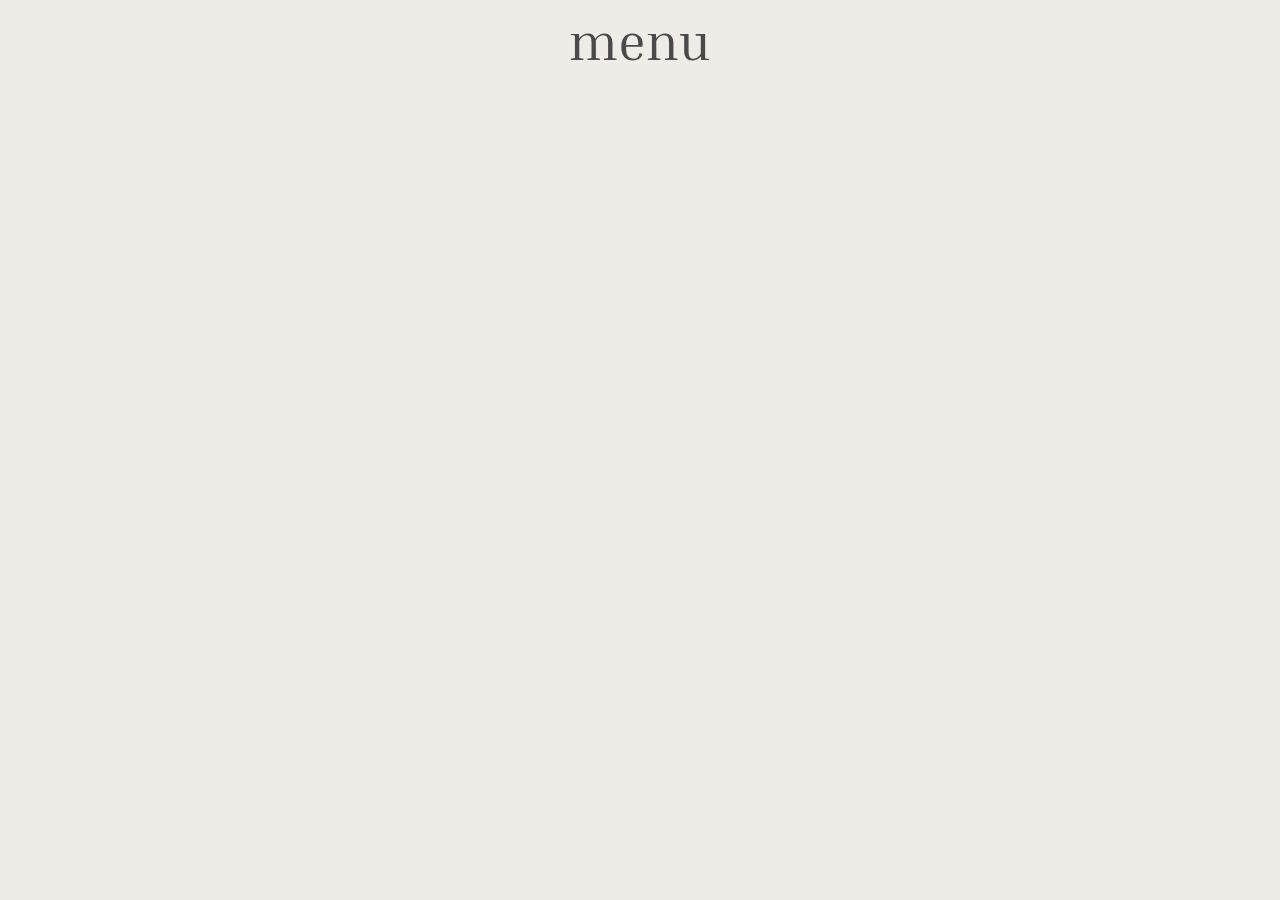
<file: index.html>
<!DOCTYPE html>
<html>
    <head>
        <meta charset="UTF-8">
        <meta name="viewport" content="width = device-width, initial-scale = 1.0">
        <link rel="stylesheet" href="restaurant.css">
        <link href="https://fonts.googleapis.com/css?family=Inria+Serif&display=swap" rel="stylesheet">
        <link href="https://fonts.googleapis.com/css?family=Source+Code+Pro&display=swap" rel="stylesheet">
        <title> Restaurant </title>
    </head>
    
    <body>
        <header><p id="title">menu</p>
            <nav>
                <div id="myLinks">
                </div>
            </nav>
            <!--
        <button class="filter" id="vegetarian" onclick="filter(this.id)">vegetarian</button>
        <button class="filter" id="discount" onclick="filter(this.id)">discounts</button>
        <button class="filter" id="available" onclick="filter(this.id)">available</button> -->
        </header>
        
        <main>
            <template id="dishTemplate">
            <article class="course">
                <header>
                <h3>name</h3>
                    <div class="container">
                        <img class="course-image" src="default.jpg">
                        <p class="soldout">Sold out!</p>
                        <p class="price price-discount"><span>69</span>,-</p>
                        <p class="price price-full"><span>69</span>,-</p>
                    </div>
                </header>
            <p class="why">short description</p>
                
            <button class="read-more" id="" onclick="showModal(this)">READ MORE</button>
            </article>
                
            <div id="myModal" class="modal">
              <!-- Modal content -->
              <div class="modal-content">
                <span class="close" id="" onclick="hideModal(this)">&times;</span>
                  <h4>name</h4>
                  <img class="modal-image" src="default.jpg">
                  <ul class="modalInfo"></ul>
              </div>

            </div>    
            </template>
        </main>
    <script src="restaurant.js"></script>
    </body>
</html>
</file>
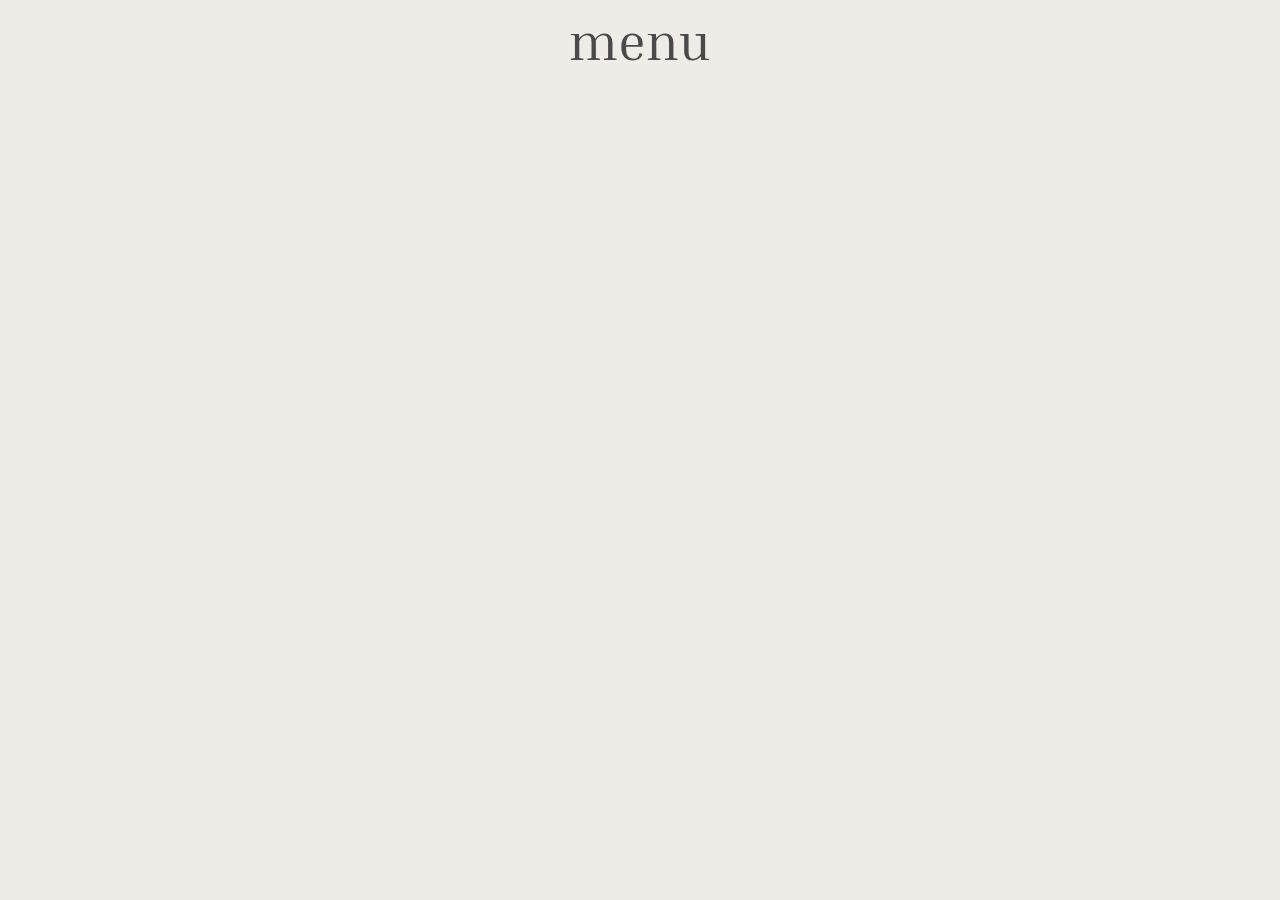
<file: restaurant.html>
<!DOCTYPE html>
<html>
    <head>
        <meta charset="UTF-8">
        <meta name="viewport" content="width = device-width, initial-scale = 1.0">
        <link rel="stylesheet" href="restaurant.css">
        <link href="https://fonts.googleapis.com/css?family=Inria+Serif&display=swap" rel="stylesheet">
        <link href="https://fonts.googleapis.com/css?family=Source+Code+Pro&display=swap" rel="stylesheet">
        <title> Restaurant </title>
    </head>
    
    <body>
        <header><p id="title">menu</p>
            <nav>
                <div id="myLinks">
                </div>
            </nav>
            <!--
        <button class="filter" id="vegetarian" onclick="filter(this.id)">vegetarian</button>
        <button class="filter" id="discount" onclick="filter(this.id)">discounts</button>
        <button class="filter" id="available" onclick="filter(this.id)">available</button> -->
        </header>
        
        <main>
            <template id="dishTemplate">
            <article class="course">
                <header>
                <h3>name</h3>
                    <div class="container">
                        <img class="course-image" src="default.jpg">
                        <p class="soldout">Sold out!</p>
                        <p class="price price-discount"><span>69</span>,-</p>
                        <p class="price price-full"><span>69</span>,-</p>
                    </div>
                </header>
            <p class="why">short description</p>
                
            <button class="read-more" id="" onclick="showModal(this)">READ MORE</button>
            </article>
                
            <div id="myModal" class="modal">
              <!-- Modal content -->
              <div class="modal-content">
                <span class="close" id="" onclick="hideModal(this)">&times;</span>
                  <h4>name</h4>
                  <img class="modal-image" src="default.jpg">
                  <ul class="modalInfo"></ul>
              </div>

            </div>    
            </template>
        </main>
    <script src="restaurant.js"></script>
    </body>
</html>
</file>
<file: restaurant.css>
html{
    margin: 0;
    padding:0;
    font-family: 'Inria Serif', serif;
    background-color: #EFEBE6;
    color: #4A4A4A;
    font-size: 1.1em;
    scroll-behavior: smooth;
}
header{
    top:0;
    text-align: center;
} 
#title{
    font-size: 3em;
    padding: 0 0 2% 0;
    margin:0;
}
nav a{
    color: #4A4A4A;
    text-decoration: none;
    padding: 0 3%;
}
#myLinks{
    display: inline;
    border-bottom: 1px solid #DF9797;
}
.filter{
    text-align: center;
    width:10%;
    height: 4em;
    padding: 1%;
    background-color: #F0B9B9;
    color:#4A4A4A;
    border: none;
    font-family: 'Source Code Pro', monospace;
    font-weight: 600;
    font-size: 0.5em;
    cursor: pointer;
}
h2{
    padding: 5% 0 0 0;
    
    border-bottom: 1px solid #DF9797;
}
h3{
    height: 2em
}
.course{
    padding-top: 0;
    margin-top: 0;
}
img{
    width: 100%
}
main{
    display: grid;
    grid-template-columns: 1fr;
    padding: 0 10%
}
    .container{
        position: relative;
        text-align: center;
    }    

    .price-full{
        position: absolute;
        right: 5px;
        bottom: 5px
    }
    .price-discount{
        position: absolute;
        left: 5px;
        bottom: 5px;
    }
    .price{
        background-color:  #EFEBE6;
        padding: 2px 5px;
        border: 1px solid #4A4A4A;
    }

.soldout{
    width: 110%;
    background-color: #F0B9B9;
    transform: translateX(-5%)rotate(-30deg);
    
}
    .read-more{
        width:100%;
        padding: 3%;
        background-color: #F0B9B9;
        color:#4A4A4A;
        border: none;
        font-family: 'Source Code Pro', monospace;
        font-weight: 600;
        font-size: 0.7em;
        margin-bottom: 10%
    }
.modal {
  display: none; /* Hidden by default */
  position: fixed; /* Stay in place */
  z-index: 1; /* Sit on top */
  padding-top: 100px; /* Location of the box */
  left: 0;
  top: 0;
  width: 100%; /* Full width */
  height: 100%; /* Full height */
  overflow: auto; /* Enable scroll if needed */
  background-color: rgb(0,0,0); /* Fallback color */
  background-color: rgba(0,0,0,0.4); /* Black w/ opacity */
}

/* Modal Content */
.modal-content {
  background-color: #fefefe;
  margin: auto;
  padding: 20px;
  border: 1px solid #888;
  width: 40%;
}

/* The Close Button */
.close {
  color: #aaaaaa;
  float: right;
  font-size: 28px;
  font-weight: bold;
}

.close:hover,
.close:focus {
  color: #000;
  text-decoration: none;
  cursor: pointer;
}

@media all and (min-width: 600px) {
  main > section > h2 {
    grid-column: 1/-1;
  }
  main > section {
    display: grid;
    grid-template-rows: auto;
    grid-template-columns: repeat(auto-fill, minmax(290px, 1fr));
    gap: 1.5rem;
    grid-auto-rows: 1fr;
    padding-bottom: 10%
}
</file>
